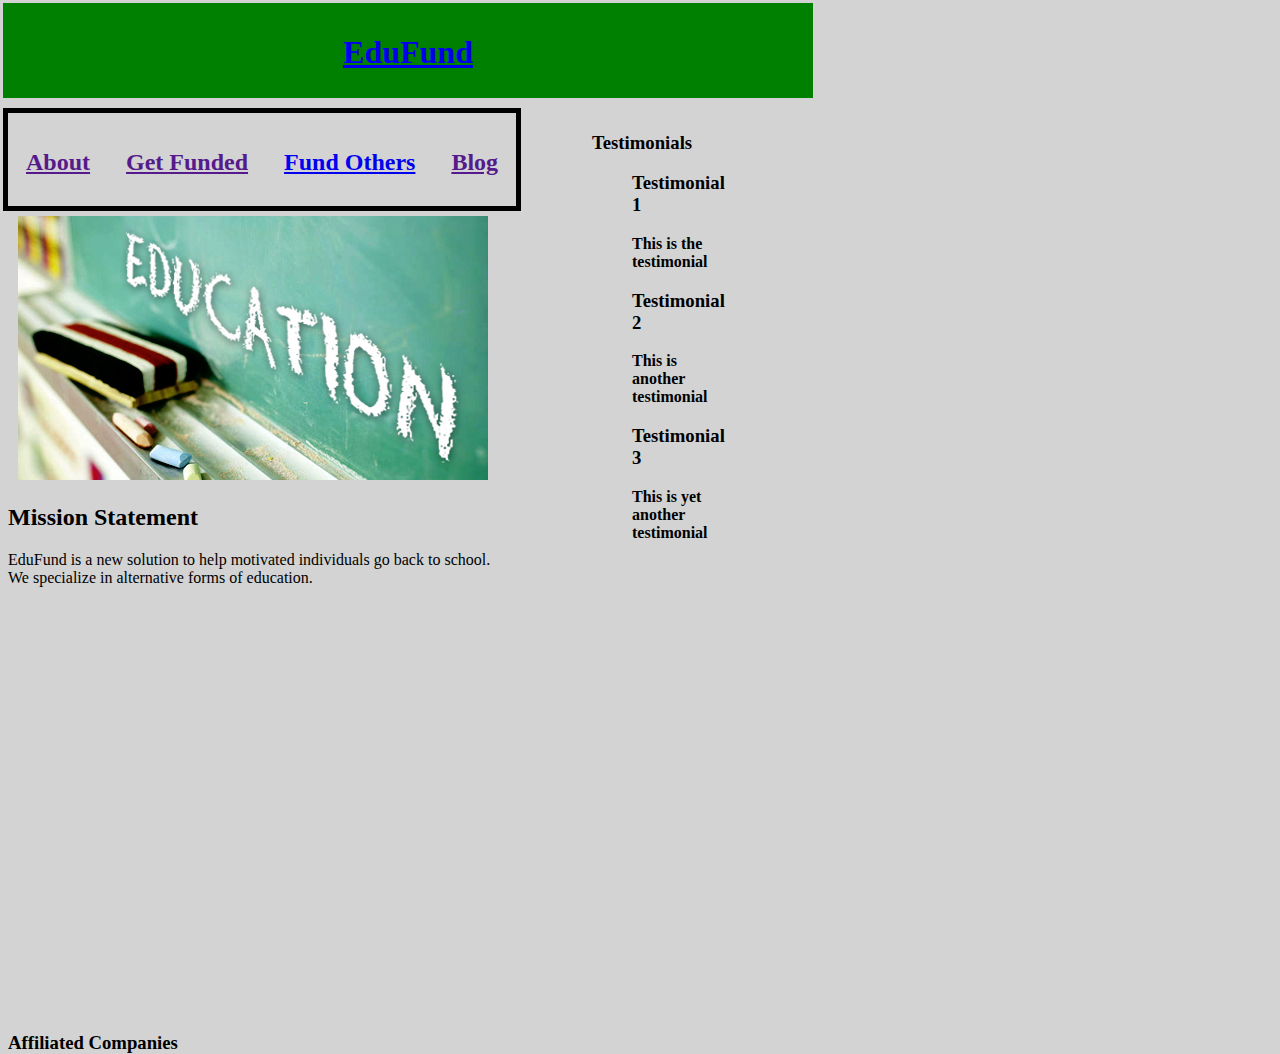
<file: index.html>
<!DOCTYPE html>
<html>
<head>
  <header><title>EduFund</title></header>
  <link rel="stylesheet" type="text/css" href="styles.css">
</head>
  <body>
    <header>
    <a href="index.html"><h1>EduFund</h1></a>
    </header>
    <h2>
      <nav>
        <ul>
          <li><a href="">About</a></li>
          <li><a href="">Get Funded</a></li>
          <li><a href="fund_others.html">Fund Others</a></li>
          <li><a href="">Blog</a></li>
        </ul>
      </nav>
    </h2>
    <section>
      <div>
        <img src="tuition.jpg"/>
      </div>
    <h2>Mission Statement</h2>
    <p>EduFund is a new solution to help motivated individuals go back to school. <br />
       We specialize in alternative forms of education.</p>
    </section>
    <aside>
      <h3>Testimonials</h3>
        <ul>
          <li><h3>Testimonial 1</h3> <b /><p>This is the testimonial</p></li>
          <li><h3>Testimonial 2</h3> <b /><p>This is another testimonial</p></li>
          <li><h3>Testimonial 3</h3> <b /><p>This is yet another testimonial</p></li>
        </ul>
    </aside>
    <footer>
      <h3>Affiliated Companies</h3>
    </footer>
  </body>

</html>
</file>
<file: styles.css>
html {
 height: 100%;
}
body {
  width: 800px;
  height: 100%;
  background-color: #d3d3d3;
}

header {
   background-color: green ;
   padding: 5px;
   font-size: 1em ;
   display: block;
   text-align: center;
   margin: -5px;
}
nav {
   float: left;
   border-style: solid;
   border-color: black;
   border-width: thick;
   margin: -5px;
   padding: -10px;
}
nav ul {
   padding: 0px;
   float: left;
   border-bottom: ;
   list-style-type: none;
}
nav li {
   float: left;
}
nav li a {
   display: block;
   height: 25px;
   padding: 12px 18px 8px 18px;
   vertical-align: middle;
}
a {
   color: ;
}
section {
   width: 73%;
   display: inline-block;
   float: left;
}
aside {
   width: 17%;
   display: inline-block;
   background-color:;
   padding:;
   min-height: 100%;
}
aside ul {
   list-style-type: none;
}
footer {
   width: 790px;
   background-color:;
   color:;
   clear: both;
   display: block;
}

#fund_others {
  background-color: red;
}



div {
  margin: 10px;
}
</file>
